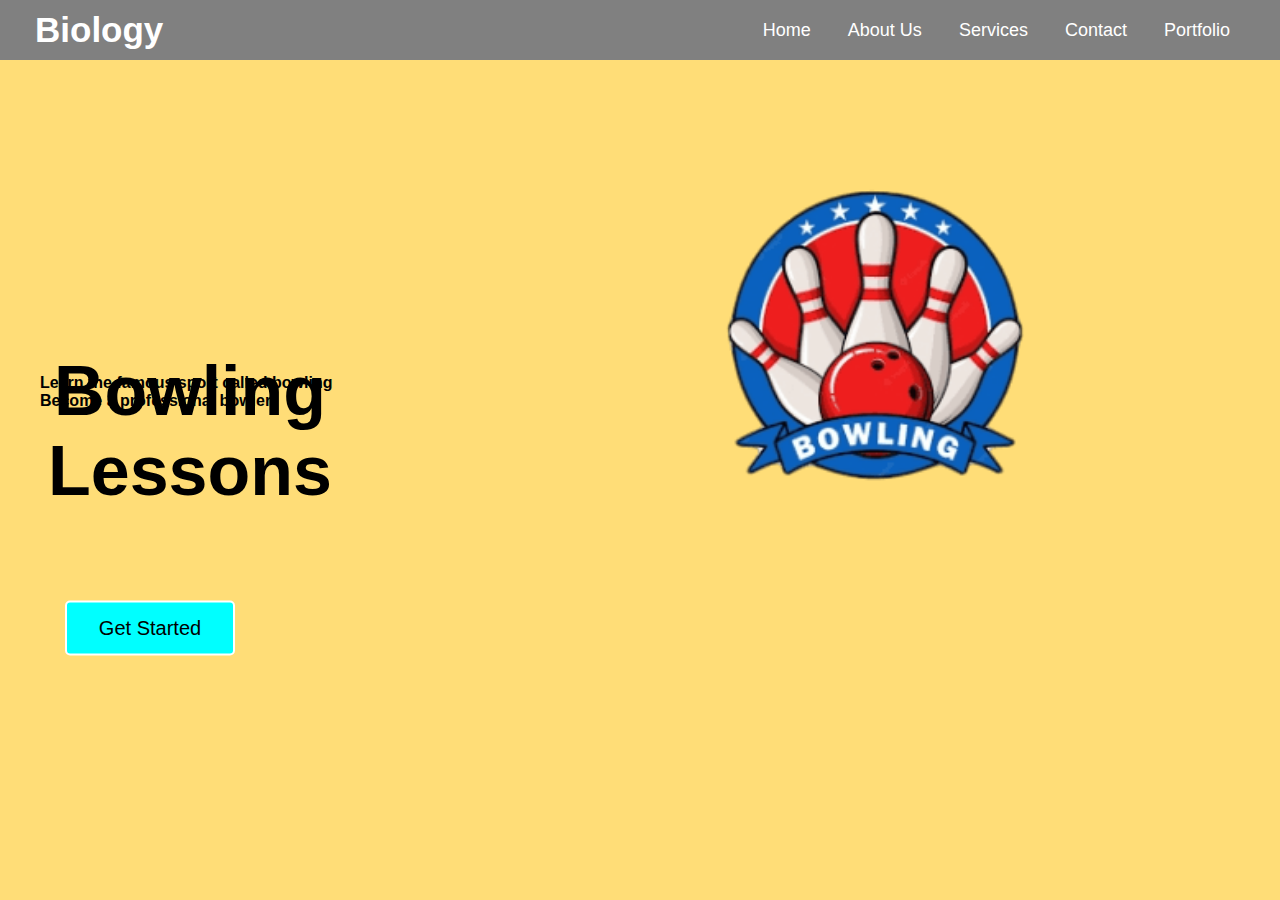
<file: index.html>
<!DOCTYPE html>
<html lang="en">
<head>
    <meta charset="UTF-8">
    <meta name="viewport" content="width=device-width, initial-scale=1.0">
    <title>Document</title>
    <link rel="stylesheet" href="style.css">
</head>
<body>
    <nav>
        <div class="menu">
            <div class="logo">
                <a href="#">Biology</a>
            </div>
            <!--navigation starts here-->
            <ul>
                <li><a href="#">Home</a></li>
                <li><a href="about_us.html">About Us</a></li>
                <li><a href="services.html">Services</a></li>
                <li><a href="#">Contact</a></li>
                <li><a href="#">Portfolio</a></li>
            </ul>
            <!--navigation ends here-->

        </div>
    </nav>
    <a href="history.html"><img id="img" src="bowling (2).png" alt=""></a>
    <div class="center">
        <div class="title">
            Bowling 
        </div>
        <div class="sub_title">
            Lessons
        </div>
         <div class="BTNS">
            <a href="get_started.html"><button>Get Started</button></a>
         </div>
    </div>
</div>
<div class="header">
        <h4>Learn the famous sport called bowling</h4>
        <h4>Become a professional bowler</h4>
</div>

<!-- <footer>
    <div class="sleep">
    &copy;copyrights reserved for 'biology'
    </div>
    <div class="bay">
        <ul>
        <img id="fav1" src="facebook.png">  <li><a id="day1" href="https://www.facebook.com">Facebook</a></li>
        <img id="fav2" src="instagram.jfif"><li><a id="day2" href="#">Instagram</a></li>
        <img id="fav3" src="twitter.png">   <li><a id="day3" href="#">Twitter</a></li>
        <img id="fav4" src="linkedin.png">  <li><a id="day4" href="#">Linkedin</a></li>
        <div class="logo1">
            <a href="#">Biology</a>
        </div>
        </ul>
    </div>
</footer> -->
</body>
</html>
</file>
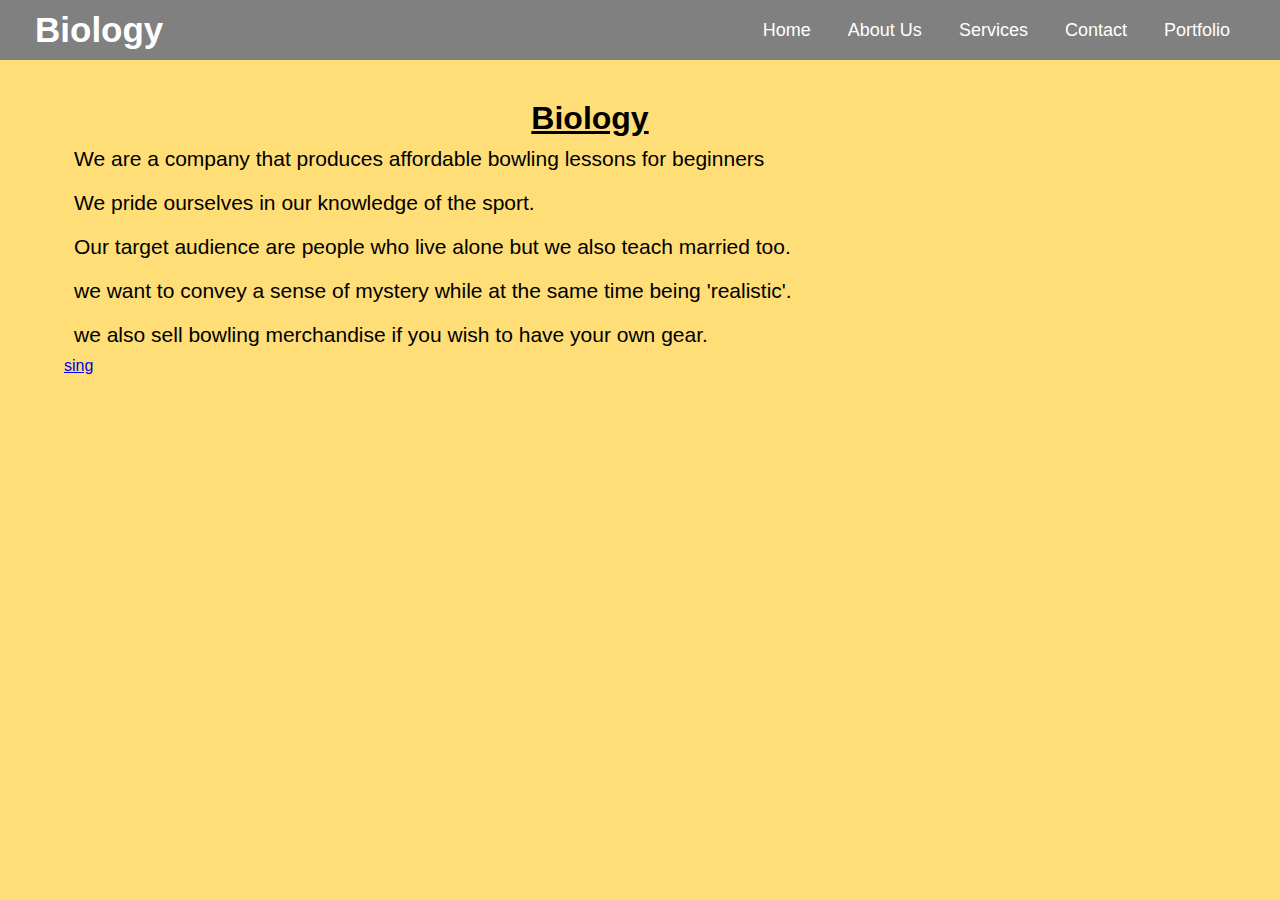
<file: about_us.html>
<!DOCTYPE html>
<html lang="en">
<head>
    <meta charset="UTF-8">
    <meta name="viewport" content="width=device-width, initial-scale=1.0">
    <title>Document</title>
    <link rel="stylesheet" href="style1.css">
</head>
<body>
    <nav>
        <div class="menu">
            <div class="logo">
                <a href="#">Biology</a>
            </div>
            <!--navigation starts here-->
            <ul>
                <li><a href="index.html">Home</a></li>
                <li><a href="#">About Us</a></li>
                <li><a href="services.html">Services</a></li>
                <li><a href="#">Contact</a></li>
                <li><a href="#">Portfolio</a></li>
            </ul>
            <!--navigation ends here-->

        </div>
    </nav>
    <div class="space">
    <center><u><h1 class="dame">Biology</h1></u></center>
    <p class="vault">
        We are a company that produces affordable bowling lessons for beginners
    </p>
    <p class="vault">
        We pride ourselves in our knowledge of the sport.
    </p>
    <p class="vault">
        Our target audience are people who live alone but we also teach married too.
    </p>
    <p class="vault">
        we want to convey a sense of mystery while at the same time being 'realistic'.
    </p>
    <p class="vault" >
        we also sell bowling merchandise if you wish to have your own gear.
    </p>
    <a href="https://en.wikipedia.org">sing</a>
</div>
</body>
</html>
</file>
<file: style.css>
*{
    margin: 0;
    padding: 0;
    box-sizing: border-box;
    font-family: 'Trebuchet MS', 'Lucida Sans Unicode', 'Lucida Grande', 'Lucida Sans', Arial, sans-serif;
}
body {
    background-color: #ffdd77;
}
nav {
    position: fixed;
    background: grey;
    width: 100%;
    padding: 10px 0;
    z-index: 12;
}
nav .menu {
    max-width: 1250px;
    margin: auto;
    display: flex;
    align-items: center;
    justify-content: space-between;
    padding: 0 20px;
}
.menu .logo a {
    text-decoration: none rgb(255, 255, 255);
    color:  rgb(255, 255, 255);
    font-weight: 600;
    font-size: 35px;
    
}
.menu ul {
    display: inline-flex;
}
.menu ul li {
    list-style-type: none;
    margin-left: 7px;
}
.menu ul li a {
    text-decoration: none;
    color: #fff;
    font-size: 18px;
    font-weight: 500;
    padding: 8px 15px;
    border-radius: 5px;
    transition: all 0.3s ease;
}
.menu ul li a:hover {
    background-color: palevioletred;
    color: #373232;
}
#img {
    height: 350px;
    width: 350px;
    background-color: none;
    position: relative;
    left: 700px;
    top: 160px;
    
}
.center {
    position: absolute;
    top: 52%;
    left: 50%;
    width: 100%;
    transform: translate(-50%, -50%);
    padding: 0 20px;
    text-align: center;
}
.title {
    color: #000;
    font-size: 70px;
    font-weight: 600;
    position: relative;
    right: 450px;
}
.center .sub_title {
    color: #000;
    font-size: 70px;
    font-weight: 900;
    position: relative;
    right: 450px;
}

.header {
    position: relative;
    top: 20px;
    left: 40px;
}
.center .BTNS {
    margin-top: 20px;
}
.center .BTNS button {
    height: 55px;
    width: 170px;
    border-radius: 5px;
    border: none;
    margin: 0 10px;
    border: 2px solid #fff;
    font-weight: 500;
    font-size: 20px;
    padding: 0 10px;
    outline: none;
    transition: all 0.3s ease;
    position: relative;
    top: 70px;
    right: 490px;
}
.center .BTNS button:first-child:hover {
    background-color: rgb(128, 128, 128);
    color: #fff;
}
.center .BTNS button:last-child {
    background: cyan;
    color: #000;
}
#fav1 {
    width: 40px;
    border-radius: 50px;
    border: 1px solid #fff;
    height: 40px;
    position: relative;
    top: -237px;
    right: -60px;
}
#fav2 {
    width: 40px;
    border-radius: 50px;
    border: 1px solid #fff;
    height: 40px;
    position: relative;
    top: -237px;
    right: -60px;
}
#fav3 {
    width: 40px;
    border-radius: 50px;
    border: 1px solid #fff;
    height: 40px;
    position: relative;
    top: -237px;
    right: -60px;
}
#fav4 {
    width: 40px;
    border-radius: 50px;
    border: 1px solid #fff;
    height: 40px;
    position: relative;
    top: -237px;
    right: -60px;
}
#day1 {
    width: 40px;
    height: 40px;
    position: relative;
    top: -270px;
    right: -120px;
}
#day2 {
    width: 40px;
    height: 40px;
    position: relative;
    top: -270px;
    right: -120px;
}
#day3 {
    width: 40px;
    height: 40px;
    position: relative;
    top: -270px;
    right: -120px;
}
#day4 {
    width: 40px;
    height: 40px;
    position: relative;
    top: -270px;
    right: -120px;
}
.me {
    position: relative;
    top: 665px;
    left: 400px;
}
.me2 {
    position: relative;
    top: 665px;
    left: 400px;
}
.me3 {
    position: relative;
    top: 665px;
    left: 400px;
}
#xen {
    position: relative;
    bottom: 35px;
}
.name {
    position: relative;
    top: 100px;
}
.name2 {
    position: relative;
    top: 100px;
}
#day5 {
    width: 30px;
    height: 30px;
    border-radius: 50px;
    position: relative;
    bottom: 5px;
}
#week {
    text-decoration: none;
    height: 50px;
    
}
footer{
    height: 250px;
    display: flex;
    justify-content: space-between;
    flex-flow: column;
    /* position: absolute; */
    width: 100%;
    /* top: 700px; */
    border: 2px solid red;
    z-index: 12;
}
.bay {
    position: relative;
    bottom: 100px;
    background-color: #00ffff;
}
.sleep {
    position: relative;
    left: 470px;
    bottom: 190px;
}
.logo1 a {
    text-decoration: none;
    color: #fff;
    position: relative;
    bottom: 390px;
    left: 550px;
    font-size: 20px;
}
.bay ul li a {
    background-color: #00ffff;
}
</file>
<file: style1.css>
*{
    margin: 0;
    padding: 0;
    box-sizing: border-box;
    font-family: 'Trebuchet MS', 'Lucida Sans Unicode', 'Lucida Grande', 'Lucida Sans', Arial, sans-serif;
}
body {
    background-color: #ffdd77;
}
nav {
    position: fixed;
    background: grey;
    width: 100%;
    padding: 10px 0;
    z-index: 12;
}
nav .menu {
    max-width: 1250px;
    margin: auto;
    display: flex;
    align-items: center;
    justify-content: space-between;
    padding: 0 20px;
}
.menu .logo a {
    text-decoration: none rgb(255, 255, 255);
    color:  rgb(255, 255, 255);
    font-weight: 600;
    font-size: 35px;
    
}
.menu ul {
    display: inline-flex;
}
.menu ul li {
    list-style-type: none;
    margin-left: 7px;
}
.menu ul li a {
    text-decoration: none;
    color: #fff;
    font-size: 18px;
    font-weight: 500;
    padding: 8px 15px;
    border-radius: 5px;
    transition: all 0.3s ease;
}
.menu ul li a:hover {
    background-color: palevioletred;
    color: #373232;
}
.space {
    position: relative;
    top: 100px;
    margin-left: 5%;
    margin-right: 5%;
}
.vault {
    font-size: 21px;
    padding: 10px;
}
.dame {
    position: relative;
    right: 50px;
}
</file>
